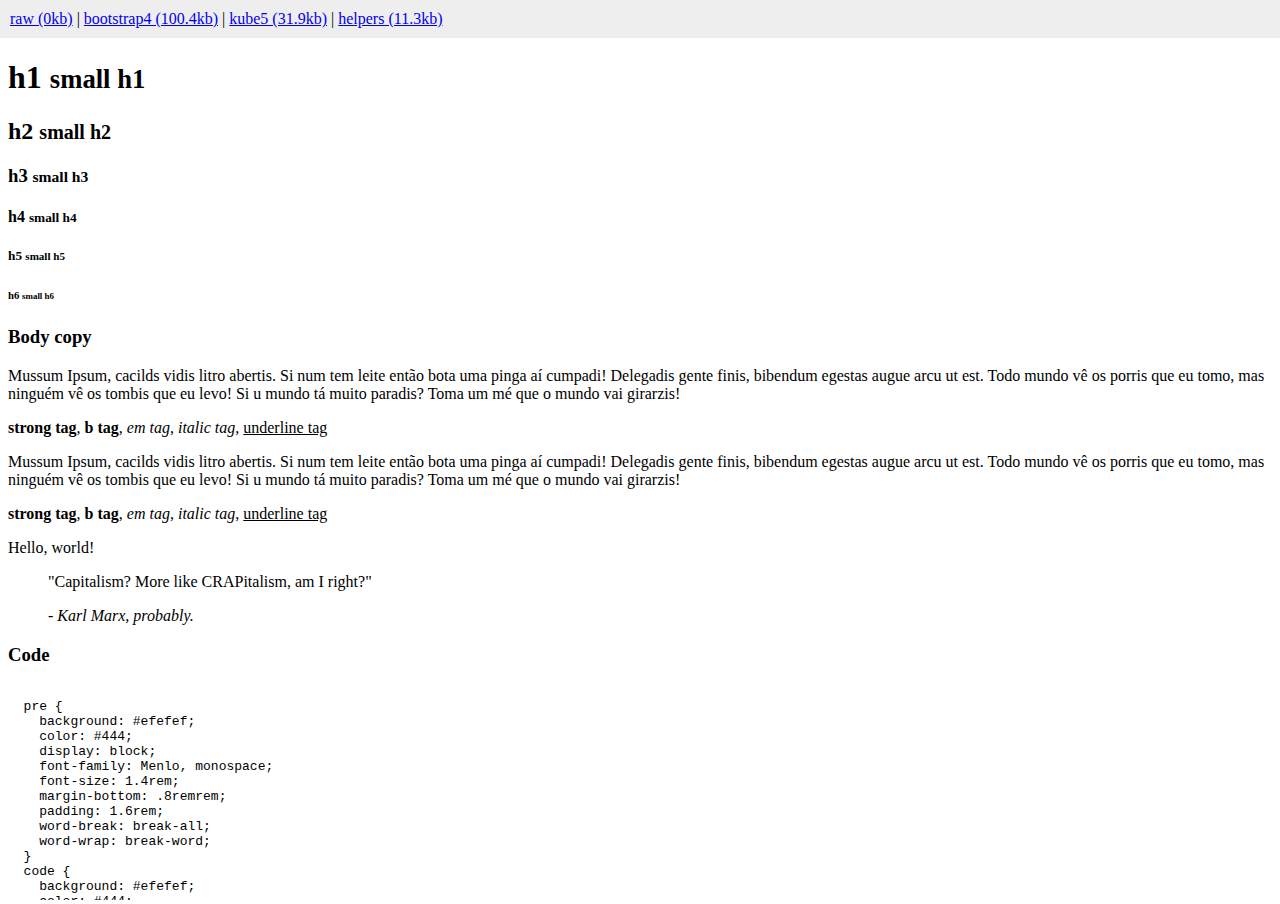
<file: tests/typo/index.html>
<!DOCTYPE html>
<html style="height: 100%">
  <head>
    <meta charset="utf-8">
    <title></title>
    <style>
    * { box-sizing: border-box; }
    </style>
    <script src="../../jquery.min.js"></script>
    <script>
    $(function () {
      $('a').click(function () {
        // if($(this).data('css'))
        var contents    = $("iframe").contents();
        var link_tag    = $("iframe").contents().find("#css_test");
        var helper_info = $("iframe").contents().find("#helper_info");

        if($(this).data('css')=='!helpers') {
          link_tag.attr('href', '../css/helpers.css')
          helper_info.show()
        }
        else {
          helper_info.hide()
          link_tag.attr('href', '../tests/typo/'+$(this).data('css'))
        }

        // .append($("<link/>", { rel: "stylesheet", href: '../tests/typo/'+$(this).data('css'), type: "text/css" }));
        return false;
      })
    })
    </script>
  </head>
  <body style="height: 100%; margin:0; padding:0; overflow:hidden">
    <div style="position:absolute; width:100%; background:#eee; padding:10px">
      <a target="iframe" href="../../templates/typo.html" data-css="">raw (0kb)</a>
      | <a target="iframe" href="../../templates/typo.html" data-css="typo-bootstrap4.css">bootstrap4 (100.4kb)</a>
      | <a target="iframe" href="../../templates/typo.html" data-css="typo-kube5.css">kube5 (31.9kb)</a>
      | <a target="iframe" href="../../templates/typo.html" data-css="!helpers">helpers (11.3kb)</a>
    </div>
    <iframe name="iframe" src="../../templates/typo.html" style="width:100%; height: 100%; border:0"></iframe>
  </body>
</html>
</file>
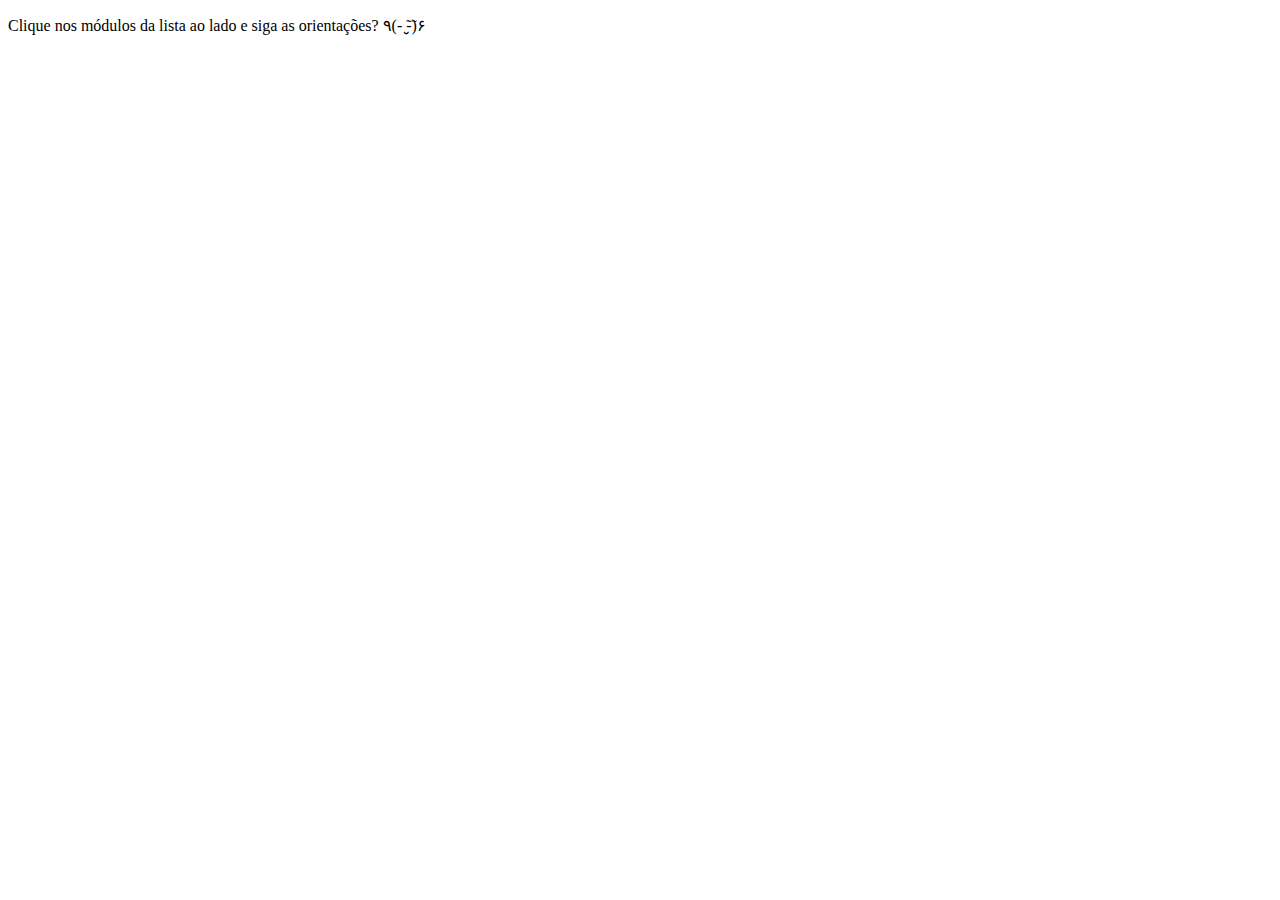
<file: start.html>
<!DOCTYPE html>
<html>
  <head>
    <meta charset="utf-8">
    <title></title>
  </head>
  <body>
    <p>
      Clique nos módulos da lista ao lado e siga as orientações?   ٩(- ̮̮̃-̃)۶
    </p>
  </body>
</html>
</file>
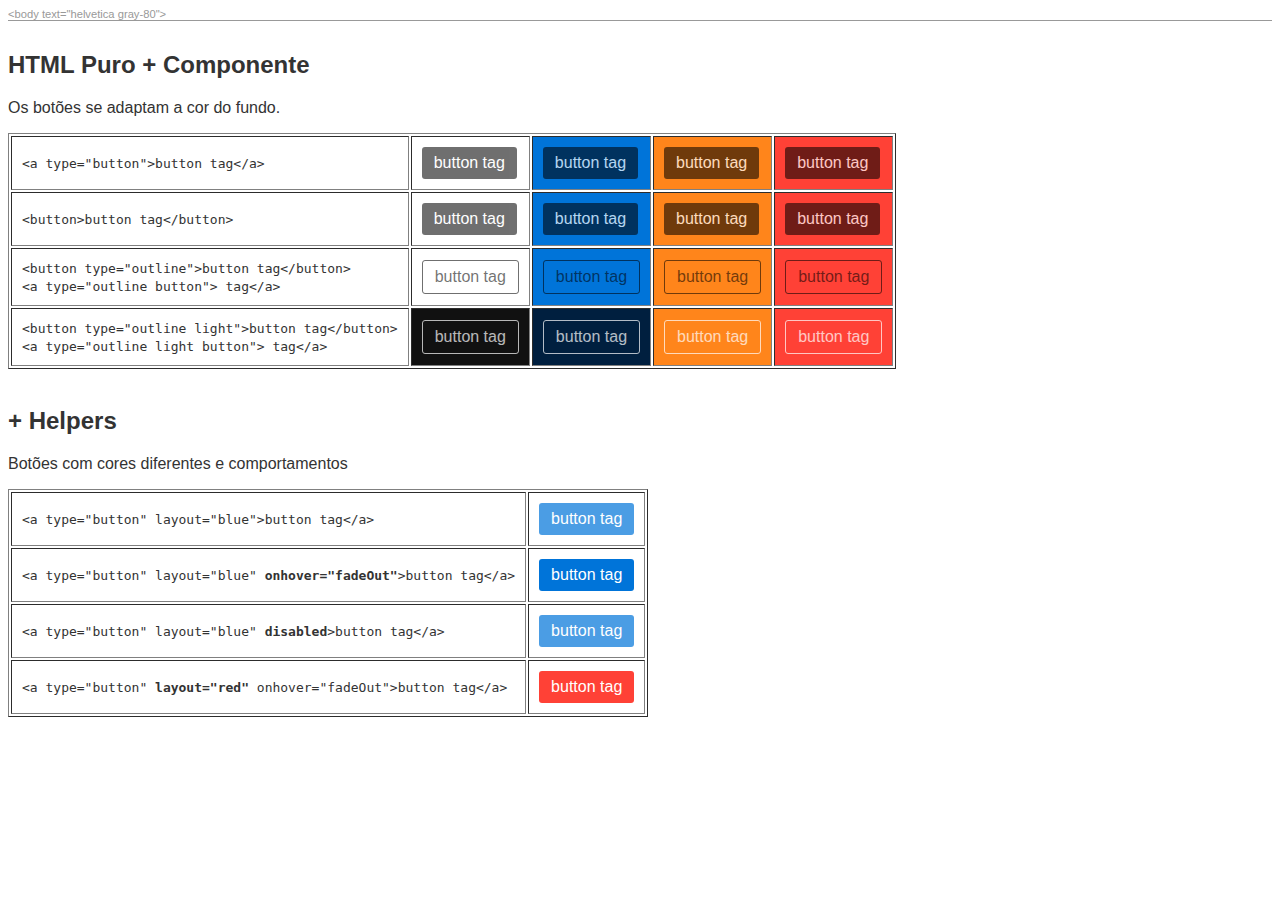
<file: templates/rocketbase-buttons.html>
<!DOCTYPE html>
<html>
  <head>
    <meta charset="utf-8">
    <title></title>
    <link rel="stylesheet" href="../css/helpers.css" media="screen" />
    <link rel="stylesheet" href="../css/rocketbase-button.css" media="screen" />
  </head>
  <body text="helvetica gray-80">

    <div text=".7em gray-40" style="margin-bottom:30px; border-bottom:1px solid #999">
      &lt;body text="helvetica gray-80">
    </div>

    <h2>HTML Puro + Componente</h2>
    <p>
      Os botões se adaptam a cor do fundo.
    </p>
    <table border="1" cellpadding="10">
      <tr>
        <td>
          <code>&lt;a type="button">button tag&lt;/a></code>
        </td>
        <td>
          <a type="button">button tag</a>
        </td>
        <td layout="blue">
          <a type="button">button tag</a>
        </td>
        <td layout="orange">
          <a type="button">button tag</a>
        </td>
        <td layout="red">
          <a type="button">button tag</a>
        </td>
      </tr>
      <tr>
        <td>
          <code>&lt;button>button tag&lt;/button></code>
        </td>
        <td>
          <button>button tag</button>
        </td>
        <td layout="blue">
          <button>button tag</button>
        </td>
        <td layout="orange">
          <button>button tag</button>
        </td>
        <td layout="red">
          <button>button tag</button>
        </td>
      </tr>
      <tr>
        <td>
          <code>&lt;button type="outline">button tag&lt;/button></code> <br />
          <code>&lt;a type="outline button"> tag&lt;/a></code>
        </td>
        <td>
          <button type="outline">button tag</button>
        </td>
        <td layout="blue">
          <button type="outline">button tag</button>
        </td>
        <td layout="orange">
          <button type="outline">button tag</button>
        </td>
        <td layout="red">
          <button type="outline">button tag</button>
        </td>
      </tr>
      <tr>
        <td>
          <code>&lt;button type="outline light">button tag&lt;/button></code> <br />
          <code>&lt;a type="outline light button"> tag&lt;/a></code>
        </td>
        <td layout="black">
          <button type="outline light">button tag</button>
        </td>
        <td layout="navy">
          <button type="outline light">button tag</button>
        </td>
        <td layout="orange">
          <button type="outline light">button tag</button>
        </td>
        <td layout="red">
          <button type="outline light">button tag</button>
        </td>
      </tr>
    </table>
    <br />

    <h2>+ Helpers</h2>
    <p>
      Botões com cores diferentes e comportamentos
    </p>
    <table border="1" cellpadding="10">
      <tr>
        <td>
          <code>&lt;a type="button" layout="blue">button tag&lt;/a></code>
        </td>
        <td>
          <a type="button" layout="blue">button tag</a>
        </td>
      </tr>
      <tr>
        <td>
          <code>&lt;a type="button" layout="blue" <b>onhover="fadeOut"</b>>button tag&lt;/a></code>
        </td>
        <td>
          <a type="button" layout="blue" onhover="fadeOut">button tag</a>
        </td>
      </tr>
      <tr>
        <td>
          <code>&lt;a type="button" layout="blue" <b>disabled</b>>button tag&lt;/a></code>
        </td>
        <td>
          <a type="button" layout="blue" disabled>button tag</a>
        </td>
      </tr>
      <tr>
        <td>
          <code>&lt;a type="button" <b>layout="red"</b> onhover="fadeOut">button tag&lt;/a></code>
        </td>
        <td>
          <a type="button" layout="red" onhover="fadeOut">button tag</a>
        </td>
      </tr>
    </table>

  </body>
</html>
</file>
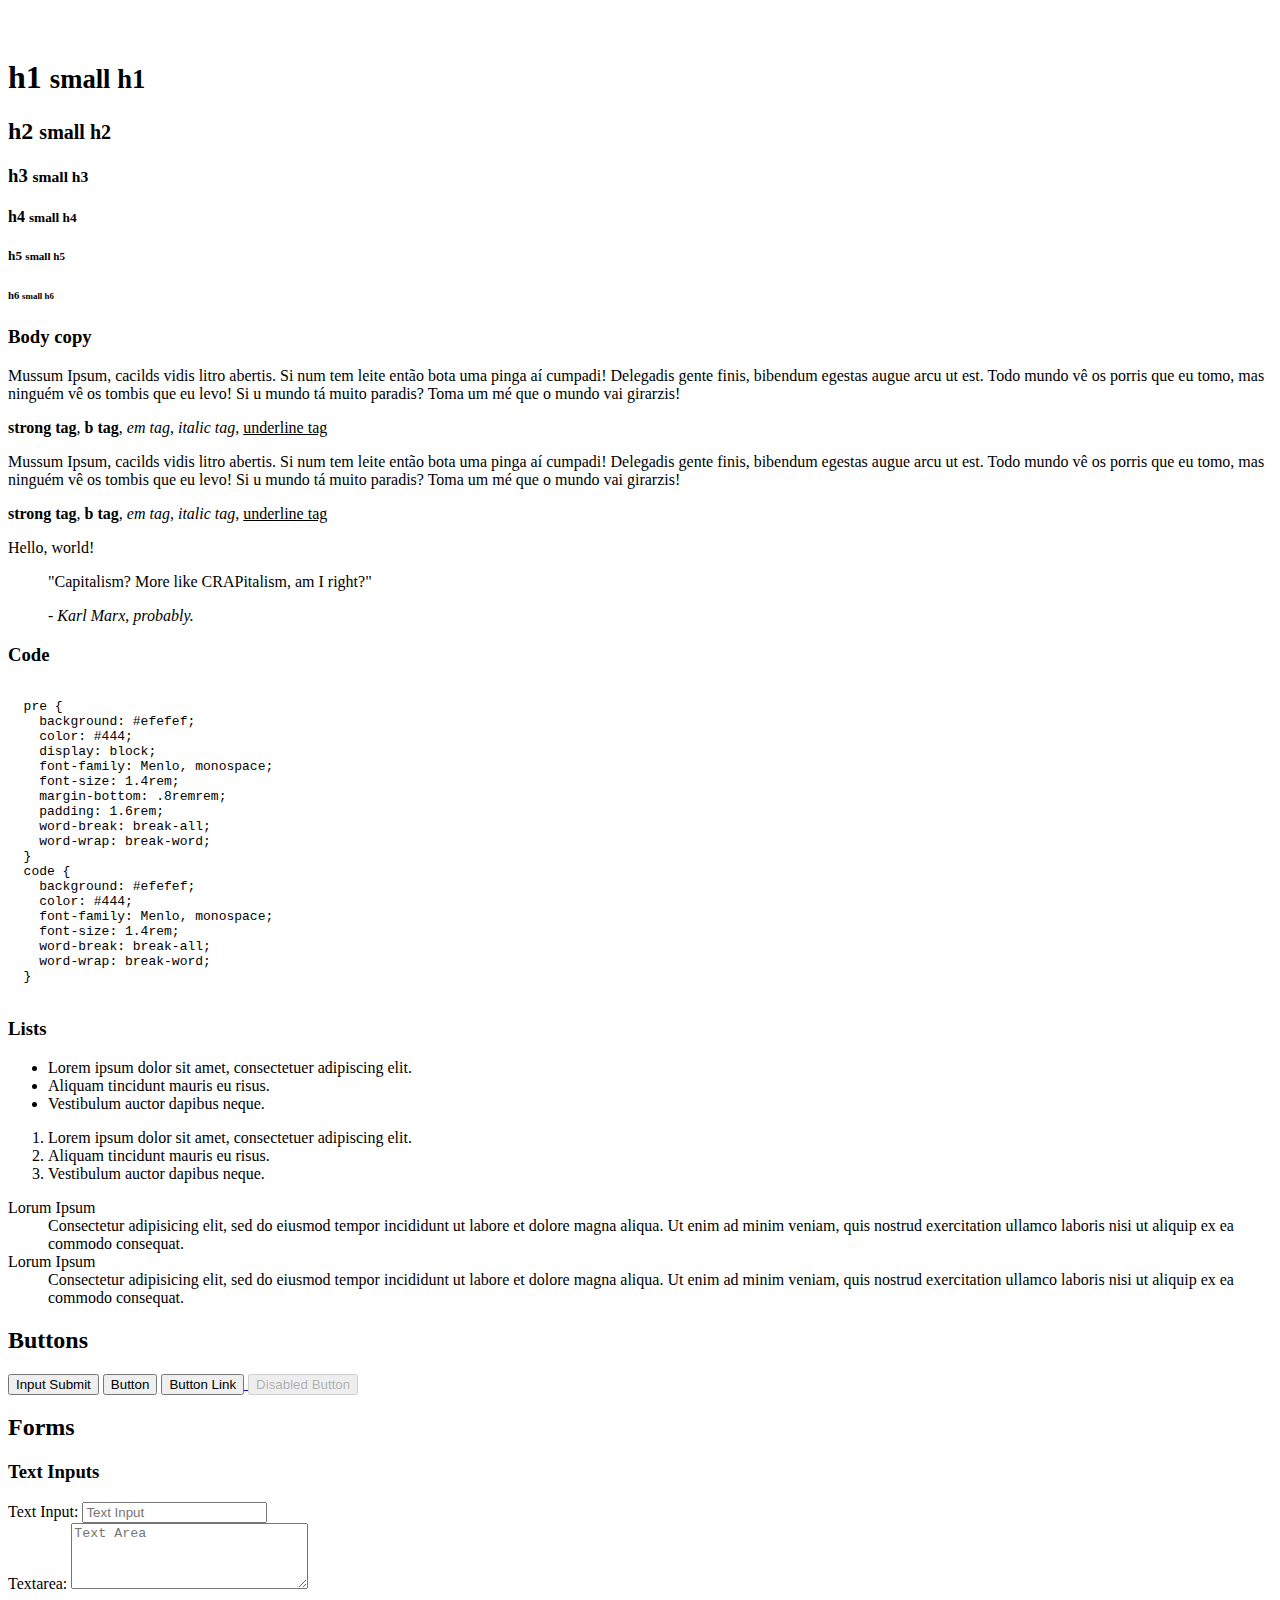
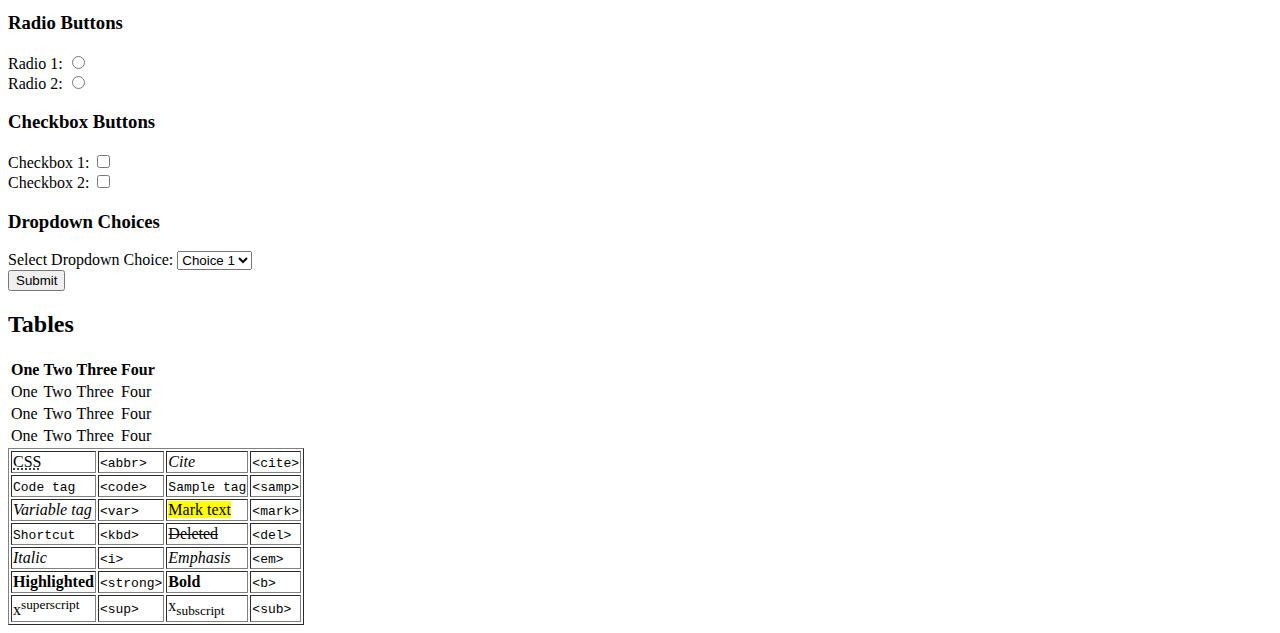
<file: templates/typo.html>
<!DOCTYPE html>
<html>

<head>
  <meta charset="utf-8">
  <title></title>
  <link id="css_test" rel="stylesheet" href="" media="screen" />
  <style>
  body { color: #000; }
  </style>
</head>

<body style="padding-top:30px" text="ubuntu .9em line-1.5 gray-90">

  <pre id="helper_info" layout="right" style="display:none">
    <code>Apenas com o código: &lt;body text="ubuntu .9em line-1.5 gray-90"></code>
  </pre>

  <h1>h1 <small>small h1</small> </h1>
  <h2>h2 <small>small h2</small> </h2>
  <h3>h3 <small>small h3</small> </h3>
  <h4>h4 <small>small h4</small> </h4>
  <h5>h5 <small>small h5</small> </h5>
  <h6>h6 <small>small h6</small> </h6>

  <h3>Body copy</h3>
  <p>Mussum Ipsum, cacilds vidis litro abertis. Si num tem leite então bota uma pinga aí cumpadi! Delegadis gente finis, bibendum egestas augue arcu ut est. Todo mundo vê os porris que eu tomo, mas ninguém vê os tombis que eu levo! Si u mundo tá muito paradis? Toma um mé que o mundo vai girarzis!</p>
  <p> <strong>strong tag</strong>, <b>b tag</b>, <em>em tag</em>, <i>italic tag</i>, <u>underline tag</u>
  </p>
  <p>Mussum Ipsum, cacilds vidis litro abertis. Si num tem leite então bota uma pinga aí cumpadi! Delegadis gente finis, bibendum egestas augue arcu ut est. Todo mundo vê os porris que eu tomo, mas ninguém vê os tombis que eu levo! Si u mundo tá muito paradis? Toma um mé que o mundo vai girarzis!</p>
  <p> <strong>strong tag</strong>, <b>b tag</b>, <em>em tag</em>, <i>italic tag</i>, <u>underline tag</u>
  </p>
  <figcaption>Hello, world!</figcaption>
  <blockquote>
    <p>
      "Capitalism? More like CRAPitalism, am I right?"
    </p>
    <cite>- Karl Marx, probably.</cite>
  </blockquote>

  <h3>Code</h3> <pre>
  <code>
  pre {
    background: #efefef;
    color: #444;
    display: block;
    font-family: Menlo, monospace;
    font-size: 1.4rem;
    margin-bottom: .8remrem;
    padding: 1.6rem;
    word-break: break-all;
    word-wrap: break-word;
  }
  code {
    background: #efefef;
    color: #444;
    font-family: Menlo, monospace;
    font-size: 1.4rem;
    word-break: break-all;
    word-wrap: break-word;
  }
  </code>
</pre>

  <h3>Lists</h3>
  <ul>
    <li>Lorem ipsum dolor sit amet, consectetuer adipiscing elit.</li>
    <li>Aliquam tincidunt mauris eu risus.</li>
    <li>Vestibulum auctor dapibus neque.</li>
  </ul>
  <ol>
    <li>Lorem ipsum dolor sit amet, consectetuer adipiscing elit.</li>
    <li>Aliquam tincidunt mauris eu risus.</li>
    <li>Vestibulum auctor dapibus neque.</li>
  </ol>
  <dl> <dt>Lorum Ipsum</dt>
    <dd>Consectetur adipisicing elit, sed do eiusmod tempor incididunt ut labore et dolore magna aliqua. Ut enim ad minim veniam, quis nostrud exercitation ullamco laboris nisi ut aliquip ex ea commodo consequat.</dd> <dt>Lorum Ipsum</dt>
    <dd>Consectetur adipisicing elit, sed do eiusmod tempor incididunt ut labore et dolore magna aliqua. Ut enim ad minim veniam, quis nostrud exercitation ullamco laboris nisi ut aliquip ex ea commodo consequat.</dd>
  </dl>

  <h2>Buttons</h2>
  <input type=submit value="Input Submit">
  <button>Button</button>
  <a href="#">
    <button>Button Link</button>
  </a>
  <button disabled>Disabled Button</button>

  <h2>Forms</h2>
  <form>
    <h3>Text Inputs</h3>
    <label for=name>Text Input:</label>
    <input name=name id=name tabindex=1 placeholder="Text Input">
    <br>
    <label for=textarea>Textarea:</label>
    <textarea rows=4 cols=27 id=textarea placeholder="Text Area"></textarea>

    <h3>Radio Buttons</h3>
    <label for=radio-choice-1>Radio 1:</label>
    <input type=radio name=radio-1 id=radio-1 tabindex=1 value=radio-1 />
    <br>
    <label for=radio-2>Radio 2:</label>
    <input type=radio name=radio-2 id=radio-2 tabindex=2 value=radio-2 />

    <h3>Checkbox Buttons</h3>
    <label for=checkbox>Checkbox 1:</label>
    <input type=checkbox name=checkbox id=checkbox />
    <br>
    <label for=checkbox>Checkbox 2:</label>
    <input type=checkbox name=checkbox id=checkbox />

    <h3>Dropdown Choices</h3>
    <label for=select-choice>Select Dropdown Choice:</label>
    <select name=select-choice id=select-choice>
      <option value="Choice 1">Choice 1</option>
      <option value="Choice 2">Choice 2</option>
      <option value="Choice 3">Choice 3</option>
    </select>
    <br>

    <input type=submit value=Submit> </form>
  <h2>Tables</h2>
  <table>
    <thead>
      <tr>
        <th>One</th>
        <th>Two</th>
        <th>Three</th>
        <th>Four</th>
      </tr>
    </thead>
    <tbody>
      <tr>
        <td>One</td>
        <td>Two</td>
        <td>Three</td>
        <td>Four</td>
      </tr>
      <tr>
        <td>One</td>
        <td>Two</td>
        <td>Three</td>
        <td>Four</td>
      </tr>
      <tr>
        <td>One</td>
        <td>Two</td>
        <td>Three</td>
        <td>Four</td>
      </tr>
    </tbody>
  </table>

  <table border="1">
    <tbody>
      <tr>
        <td><abbr title="Cascading Style Sheets">CSS</abbr>
        </td>
        <td><code>&lt;abbr&gt;</code>
        </td>
        <td><cite>Cite</cite>
        </td>
        <td><code>&lt;cite&gt;</code>
        </td>
      </tr>
      <tr>
        <td><code>Code tag</code>
        </td>
        <td><code>&lt;code&gt;</code>
        </td>
        <td><samp>Sample tag</samp>
        </td>
        <td><code>&lt;samp&gt;</code>
        </td>
      </tr>
      <tr>
        <td><var>Variable tag</var>
        </td>
        <td><code>&lt;var&gt;</code>
        </td>
        <td>
          <mark>Mark text</mark>
        </td>
        <td><code>&lt;mark&gt;</code>
        </td>
      </tr>
      <tr>
        <td><kbd>Shortcut</kbd>
        </td>
        <td><code>&lt;kbd&gt;</code>
        </td>
        <td><del>Deleted</del>
        </td>
        <td><code>&lt;del&gt;</code>
        </td>
      </tr>
      <tr>
        <td><i>Italic</i>
        </td>
        <td><code>&lt;i&gt;</code>
        </td>
        <td><em>Emphasis</em>
        </td>
        <td><code>&lt;em&gt;</code>
        </td>
      </tr>
      <tr>
        <td><strong>Highlighted</strong>
        </td>
        <td><code>&lt;strong&gt;</code>
        </td>
        <td><b>Bold</b>
        </td>
        <td><code>&lt;b&gt;</code>
        </td>
      </tr>
      <tr>
        <td>x<sup>superscript</sup>
        </td>
        <td><code>&lt;sup&gt;</code>
        </td>
        <td>x<sub>subscript</sub>
        </td>
        <td><code>&lt;sub&gt;</code>
        </td>
      </tr>
    </tbody>
  </table>

  </body>
</html>
</file>
<file: css/helpers.css>
/*!
 * Helpers CSS Framework
 */
/* Based on clrs.cc colors concept - http://clrs.cc/ */
/* =Text Helpers
-----------------------------------------------------------------------------*/
/* size */
[text~=small] {
  font-size: 85%; }

[text~=smaller] {
  font-size: 75%; }

[text~=large], [text~=big] {
  font-size: 125%; }

[text~=larger], [text~=bigger] {
  font-size: 145%; }

[text~=giant] {
  font-size: 250%; }

/* weight */
[text~=normal] {
  font-weight: normal !important; }

[text~=light] {
  font-weight: 300 !important; }

[text~=thin] {
  font-weight: 100 !important; }

[text~='semi-bold'] {
  font-weight: 500 !important; }

[text~=bold] {
  font-weight: 700 !important; }

[text~=bolder] {
  font-weight: 900 !important; }

/* alignment */
[text~=justify] {
  text-align: justify; }

[text~=center] {
  text-align: center; }

[text~=left] {
  text-align: left !important; }

[text~=right] {
  text-align: right; }

[text~=middle] {
  vertical-align: middle; }

[text~=baseline] {
  vertical-align: baseline; }

[text~=sub] {
  vertical-align: sub; }

[text~=super] {
  vertical-align: super; }

[text~=top] {
  vertical-align: top; }

[text~=bottom] {
  vertical-align: bottom; }

/* wrap/space */
[text~='break-all'] {
  word-break: break-all; }

[text~='keep-all'] {
  word-break: keep-all; }

[text~='break-word'] {
  word-wrap: break-word; }

[text~=nowrap] {
  white-space: nowrap; }

[text~=pre] {
  white-space: pre; }

[text~='pre-wrap'] {
  white-space: pre-wrap; }

[text~='pre-line'] {
  white-space: pre-line; }

[text~='indent'] {
  text-indent: 25px; }

[text~='line-1'] {
  line-height: 1; }

[text~='line-1.25'] {
  line-height: 1.25; }

[text~='line-1.5'] {
  line-height: 1.5; }

[text~='line-1.75'] {
  line-height: 1.75; }

[text~='line-2'] {
  line-height: 2; }

/* display */
[text~=hide] {
  display: none; }

/* variations */
[text~=italic] {
  font-style: italic; }

[text~=upper] {
  text-transform: uppercase; }

[text~=lower] {
  text-transform: lowercase; }

[text~=capitalize] {
  text-transform: capitalize; }

[text~=overline] {
  text-decoration: overline; }

[text~='line-through'] {
  text-decoration: line-through; }

[text~=underline] {
  text-decoration: underline; }

[text~='no-decoration'] {
  text-decoration: none; }

[text~='small-caps'] {
  text-variant: small-caps; }

/* direction */
[text~=rtl] {
  direction: rtl; }

[text~=ltr] {
  direction: ltr; }

/* colors */
[text~=required] {
  font-weight: bold;
  color: #a94442;
  font-size: 1.1em;
  text-transform: none; }

[text~=req],
[text~=danger], [text~=error] {
  color: #a94442; }

[text~=success] {
  color: #3c763d; }

[text~=highlight] {
  background-color: #f7f3e2; }

[text~=navy] {
  color: #001f3f; }

[text~=blue] {
  color: #0074D9; }

[text~=aqua] {
  color: #7FDBFF; }

[text~=teal] {
  color: #39CCCC; }

[text~=olive] {
  color: #3D9970; }

[text~=green] {
  color: #2ECC40; }

[text~=lime] {
  color: #01FF70; }

[text~=yellow] {
  color: #FFDC00; }

[text~=orange] {
  color: #FF851B; }

[text~=red] {
  color: #FF4136; }

[text~=fuchsia] {
  color: #F012BE; }

[text~=purple] {
  color: #B10DC9; }

[text~=maroon] {
  color: #85144b; }

[text~=white] {
  color: #FFFFFF; }

[text~=silver] {
  color: #DDDDDD; }

[text~=gray] {
  color: #AAAAAA; }

[text~=black] {
  color: #111111; }

[text~='gray-10'] {
  color: #e6e6e6; }

[text~='gray-20'] {
  color: #cccccc; }

[text~='gray-30'] {
  color: #b3b3b3; }

[text~='gray-40'] {
  color: #999999; }

[text~='gray-50'] {
  color: gray; }

[text~='gray-60'] {
  color: #666666; }

[text~='gray-70'] {
  color: #4d4d4d; }

[text~='gray-80'] {
  color: #333333; }

[text~='gray-90'] {
  color: #1a1a1a; }

[text~='black-10'] {
  color: rgba(0, 0, 0, 0.1); }

[text~='black-20'] {
  color: rgba(0, 0, 0, 0.2); }

[text~='black-30'] {
  color: rgba(0, 0, 0, 0.3); }

[text~='black-40'] {
  color: rgba(0, 0, 0, 0.4); }

[text~='black-50'] {
  color: rgba(0, 0, 0, 0.5); }

[text~='black-60'] {
  color: rgba(0, 0, 0, 0.6); }

[text~='black-70'] {
  color: rgba(0, 0, 0, 0.7); }

[text~='black-80'] {
  color: rgba(0, 0, 0, 0.8); }

[text~='black-90'] {
  color: rgba(0, 0, 0, 0.9); }

[text~='white-10'] {
  color: rgba(255, 255, 255, 0.1); }

[text~='white-20'] {
  color: rgba(255, 255, 255, 0.2); }

[text~='white-30'] {
  color: rgba(255, 255, 255, 0.3); }

[text~='white-40'] {
  color: rgba(255, 255, 255, 0.4); }

[text~='white-50'] {
  color: rgba(255, 255, 255, 0.5); }

[text~='white-60'] {
  color: rgba(255, 255, 255, 0.6); }

[text~='white-70'] {
  color: rgba(255, 255, 255, 0.7); }

[text~='white-80'] {
  color: rgba(255, 255, 255, 0.8); }

[text~='white-90'] {
  color: rgba(255, 255, 255, 0.9); }

/* =Layout Helpers
-----------------------------------------------------------------------------*/
/* clearfix */
[layout~=clearfix]:before, [layout~=clearfix]:after, [clearfix]:before, [clearfix]:after {
  content: " ";
  display: table; }
[layout~=clearfix]:after, [clearfix]:after {
  clear: both; }

/* blocks */
[layout~=block] {
  display: block; }

[layout~=table] {
  display: table; }

[layout~='table-cell'] {
  display: table-cell; }

[layout~='inline-block'] {
  display: inline-block; }

[layout~=first] {
  margin-left: 0 !important; }

[layout~=last] {
  margin-right: 0 !important; }

[layout~=start] {
  margin-top: 0 !important; }

[layout~=end] {
  margin-bottom: 0 !important; }

/* padding */
[layout~='padding-5'] {
  padding: 5px; }

[layout~='h-padding-5'] {
  padding-left: 5px;
  padding-right: 5px; }

[layout~='v-padding-5'] {
  padding-top: 5px;
  padding-bottom: 5px; }

[layout~='padding-10'] {
  padding: 10px; }

[layout~='h-padding-10'] {
  padding-left: 10px;
  padding-right: 10px; }

[layout~='v-padding-10'] {
  padding-top: 10px;
  padding-bottom: 10px; }

[layout~='padding-15'] {
  padding: 15px; }

[layout~='h-padding-15'] {
  padding-left: 15px;
  padding-right: 15px; }

[layout~='v-padding-15'] {
  padding-top: 15px;
  padding-bottom: 15px; }

[layout~='padding-20'] {
  padding: 20px; }

[layout~='h-padding-20'] {
  padding-left: 20px;
  padding-right: 20px; }

[layout~='v-padding-20'] {
  padding-top: 20px;
  padding-bottom: 20px; }

[layout~='padding-30'] {
  padding: 30px; }

[layout~='h-padding-30'] {
  padding-left: 30px;
  padding-right: 30px; }

[layout~='v-padding-30'] {
  padding-top: 30px;
  padding-bottom: 30px; }

[layout~='padding-40'] {
  padding: 40px; }

[layout~='h-padding-40'] {
  padding-left: 40px;
  padding-right: 40px; }

[layout~='v-padding-40'] {
  padding-top: 40px;
  padding-bottom: 40px; }

/* margin */
[layout~='margin-5'] {
  margin: 5px; }

[layout~='h-margin-5'] {
  margin-left: 5px;
  margin-right: 5px; }

[layout~='v-margin-5'] {
  margin-top: 5px;
  margin-bottom: 5px; }

[layout~='margin-10'] {
  margin: 10px; }

[layout~='h-margin-10'] {
  margin-left: 10px;
  margin-right: 10px; }

[layout~='v-margin-10'] {
  margin-top: 10px;
  margin-bottom: 10px; }

[layout~='margin-15'] {
  margin: 15px; }

[layout~='h-margin-15'] {
  margin-left: 15px;
  margin-right: 15px; }

[layout~='v-margin-15'] {
  margin-top: 15px;
  margin-bottom: 15px; }

[layout~='margin-20'] {
  margin: 20px; }

[layout~='h-margin-20'] {
  margin-left: 20px;
  margin-right: 20px; }

[layout~='v-margin-20'] {
  margin-top: 20px;
  margin-bottom: 20px; }

[layout~='margin-30'] {
  margin: 30px; }

[layout~='h-margin-30'] {
  margin-left: 30px;
  margin-right: 30px; }

[layout~='v-margin-30'] {
  margin-top: 30px;
  margin-bottom: 30px; }

[layout~='margin-40'] {
  margin: 40px; }

[layout~='h-margin-40'] {
  margin-left: 40px;
  margin-right: 40px; }

[layout~='v-margin-40'] {
  margin-top: 40px;
  margin-bottom: 40px; }

/* alignment */
[layout~=center] {
  margin: auto; }

[layout~=left] {
  float: left; }

[layout~=right] {
  float: right; }

[layout~=clear] {
  clear: both !important; }

[layout~='clear-left'] {
  clear: left !important; }

[layout~='clear-right'] {
  clear: right !important; }

/* borders */
[layout~=circle] {
  border-radius: 50%; }

[layout~='few-rounded'] {
  border-radius: 3px; }

[layout~=rounded] {
  border-radius: 6px; }

[layout~='more-rounded'] {
  border-radius: 12px; }

/* lists */
[layout~=flat] {
  padding-left: 0;
  list-style: none; }

/* position */
[layout~=absolute] {
  position: absolute !important; }

[layout~=fixed] {
  position: fixed !important; }

[layout~=static] {
  position: static !important; }

[layout~=relative] {
  position: relative !important; }

/* resets */
[layout~='no-padding'] {
  padding: 0 !important; }

[layout~='no-margin'] {
  margin: 0 !important; }

[layout~='no-border'] {
  border: 0 !important; }

[layout~='no-radius'] {
  border-radius: 0 !important; }

[layout~='full-height'] {
  height: 100% !important;
  max-height: 100% !important; }

[layout~='full-width'], [layout~='fluid'] {
  width: 100% !important;
  max-width: 100% !important; }

/* Responsive embedded objects */
[layout~='video-wrapper'] {
  height: 0;
  padding-bottom: 56.25%;
  position: relative; }
  [layout~='video-wrapper'] iframe, [layout~='video-wrapper'] object, [layout~='video-wrapper'] embed {
    position: absolute;
    top: 0;
    left: 0;
    width: 100%;
    height: 100%; }

/* z-index */
[layout~='z-10'] {
  z-index: 10; }

[layout~='z-20'] {
  z-index: 20; }

[layout~='z-30'] {
  z-index: 30; }

[layout~='z-40'] {
  z-index: 40; }

[layout~='z-50'] {
  z-index: 50; }

[layout~='z-60'] {
  z-index: 60; }

[layout~='z-70'] {
  z-index: 70; }

[layout~='z-80'] {
  z-index: 80; }

[layout~='z-90'] {
  z-index: 90; }

[layout~='z-100'] {
  z-index: 100; }

[layout~='z-1000'] {
  z-index: 1000; }

[layout~='z-10000'] {
  z-index: 10000; }

[layout~=half] {
  width: 50%; }

/* colors */
[layout~=navy] {
  background-color: #001f3f !important; }

[layout~=blue] {
  background-color: #0074D9 !important; }

[layout~=aqua] {
  background-color: #7FDBFF !important; }

[layout~=teal] {
  background-color: #39CCCC !important; }

[layout~=olive] {
  background-color: #3D9970 !important; }

[layout~=green] {
  background-color: #2ECC40 !important; }

[layout~=lime] {
  background-color: #01FF70 !important; }

[layout~=yellow] {
  background-color: #FFDC00 !important; }

[layout~=orange] {
  background-color: #FF851B !important; }

[layout~=red] {
  background-color: #FF4136 !important; }

[layout~=fuchsia] {
  background-color: #F012BE !important; }

[layout~=purple] {
  background-color: #B10DC9 !important; }

[layout~=maroon] {
  background-color: #85144b !important; }

[layout~=white] {
  background-color: #FFFFFF !important; }

[layout~=silver] {
  background-color: #DDDDDD !important; }

[layout~=gray] {
  background-color: #AAAAAA !important; }

[layout~=black] {
  background-color: #111111 !important; }

/* opacity */
[layout~='opacity-10'] {
  opacity: 0.1; }

[layout~='opacity-20'] {
  opacity: 0.2; }

[layout~='opacity-30'] {
  opacity: 0.3; }

[layout~='opacity-40'] {
  opacity: 0.4; }

[layout~='opacity-50'] {
  opacity: 0.5; }

[layout~='opacity-60'] {
  opacity: 0.6; }

[layout~='opacity-70'] {
  opacity: 0.7; }

[layout~='opacity-80'] {
  opacity: 0.8; }

[layout~='opacity-90'] {
  opacity: 0.9; }

[layout~='opacity-100'] {
  opacity: 1; }

[layout~='gray-10'] {
  background-color: #e6e6e6; }

[layout~='gray-20'] {
  background-color: #cccccc; }

[layout~='gray-30'] {
  background-color: #b3b3b3; }

[layout~='gray-40'] {
  background-color: #999999; }

[layout~='gray-50'] {
  background-color: gray; }

[layout~='gray-60'] {
  background-color: #666666; }

[layout~='gray-70'] {
  background-color: #4d4d4d; }

[layout~='gray-80'] {
  background-color: #333333; }

[layout~='gray-90'] {
  background-color: #1a1a1a; }

/* =Display Helpers
-----------------------------------------------------------------------------*/
[display~=hidden], [hidden] {
  display: none; }

[display~=visible] {
  visibility: visible; }

[display~=insivible] {
  visibility: hidden; }

/* Responsive Utilities */
@media print {
  [on-printer~=hide] {
    display: none !important; }

  [on-printer~=show] {
    display: block !important; } }
@media (max-width: 480px) {
  [on-mobile~=hidden] {
    display: none; }

  [on-mobile~=inline] {
    display: inline; }

  [on-mobile~='inline-block'] {
    display: inline-block; }

  [on-mobile~=show], [on-mobile~=visible], [on-mobile~=block] {
    display: block; }

  [on-mobile~=left] {
    float: left; }

  [on-mobile~=right] {
    float: right; }

  [on-mobile~='no-float'] {
    float: none; }

  [on-mobile~=clear] {
    clear: both; }

  [on-mobile~=clear-left] {
    clear: left; }

  [on-mobile~=clear-right] {
    clear: left-right; }

  [on-mobile~=full-width] {
    width: 100%; } }
@media (max-width: 768px) {
  [on-tablet~=hidden] {
    display: none; }

  [on-tablet~=inline] {
    display: inline; }

  [on-tablet~='inline-block'] {
    display: inline-block; }

  [on-tablet~=show], [on-tablet~=visible], [on-tablet~=block] {
    display: block; }

  [on-tablet~=left] {
    float: left; }

  [on-tablet~=right] {
    float: right; }

  [on-tablet~='no-float'] {
    float: none; }

  [on-tablet~=clear] {
    clear: both; }

  [on-tablet~=clear-left] {
    clear: left; }

  [on-tablet~=clear-right] {
    clear: left-right; }

  [on-tablet~=full-width] {
    width: 100%; } }
@media (max-width: 992px) {
  [on-netbook~=hidden] {
    display: none; }

  [on-netbook~=inline] {
    display: inline; }

  [on-netbook~='inline-block'] {
    display: inline-block; }

  [on-netbook~=show], [on-netbook~=visible], [on-netbook~=block] {
    display: block; }

  [on-netbook~=left] {
    float: left; }

  [on-netbook~=right] {
    float: right; }

  [on-netbook~='no-float'] {
    float: none; }

  [on-netbook~=clear] {
    clear: both; }

  [on-netbook~=clear-left] {
    clear: left; }

  [on-netbook~=clear-right] {
    clear: left-right; }

  [on-netbook~=full-width] {
    width: 100%; } }
@media (max-width: 1200px) {
  [on-desktop~=hidden] {
    display: none; }

  [on-desktop~=inline] {
    display: inline; }

  [on-desktop~='inline-block'] {
    display: inline-block; }

  [on-desktop~=show], [on-desktop~=visible], [on-desktop~=block] {
    display: block; }

  [on-desktop~=left] {
    float: left; }

  [on-desktop~=right] {
    float: right; }

  [on-desktop~='no-float'] {
    float: none; }

  [on-desktop~=clear] {
    clear: both; }

  [on-desktop~=clear-left] {
    clear: left; }

  [on-desktop~=clear-right] {
    clear: left-right; }

  [on-desktop~=full-width] {
    width: 100%; } }
@media print {
  [on-print~=hidden] {
    display: hidden; }

  [on-print~=inline] {
    display: inline; }

  [on-print~='inline-block'] {
    display: inline-block; }

  [on-print~=show], [on-print~=visible], [on-print~=block] {
    display: block; }

  [on-print~=left] {
    float: left; }

  [on-print~=right] {
    float: right; }

  [on-print~='no-float'] {
    float: none; }

  [on-print~=clear] {
    clear: both; }

  [on-print~=clear-left] {
    clear: left; }

  [on-print~=clear-right] {
    clear: left-right; } }

/*# sourceMappingURL=helpers.css.map */




/* SOMETHING NEW IS COMMING >=D */

[layout~='margin-top-15'] { margin-top:15px }
[layout~='overflow-hidden'] { overflow:hidden }

[text~='8px'] { font-size:8px }
[text~='9px'] { font-size:9px }
[text~='10px'] { font-size:10px }
[text~='11px'] { font-size:11px }
[text~='12px'] { font-size:12px }
[text~='13px'] { font-size:14px }
[text~='14px'] { font-size:14px }
[text~='15px'] { font-size:15px }
[text~='16px'] { font-size:16px }
[text~='18px'] { font-size:18px }
[text~='20px'] { font-size:20px }
[text~='22px'] { font-size:22px }

[text~='.5em'] { font-size:.5em }
[text~='.6em'] { font-size:.6em }
[text~='.7em'] { font-size:.7em }
[text~='.8em'] { font-size:.8em }
[text~='.9em'] { font-size:.9em }
[text~='1em'] { font-size:1em }
[text~='1.1em'] { font-size:1.1em }
[text~='1.2em'] { font-size:1.2em }
[text~='1.3em'] { font-size:1.3em }
[text~='1.4em'] { font-size:1.4em }
[text~='1.5em'] { font-size:1.5em }
[text~='1.6em'] { font-size:1.6em }
[text~='1.7em'] { font-size:1.7em }
[text~='1.8em'] { font-size:1.8em }
[text~='1.9em'] { font-size:1.9em }
[text~='2em'] { font-size:2em }
[text~='2.2em'] { font-size:2.2em }
[text~='2.4em'] { font-size:2.4em }

[text~='ubuntu'] { font-family: Ubuntu, "times new roman", times, serif }
[text~='arial'] { font-family: Arial, Helvetica, sans-serif }
[text~='lucida'] { font-family: "Lucida Sans Unicode", "Lucida Grande", Lucida, sans-serif }
[text~='tahoma'] { font-family: Tahoma, sans-serif }
[text~='trebuchet'] { font-family: Trebuchet, "Trebuchet MS", Arial, Helvetica, sans-serif }
[text~='verdana'] { font-family: Verdana, Geneva, Arial, Helvetica, sans-serif; }
[text~='georgia'] { font-family: Georgia, Times, serif; }
[text~='helvetica'] { font-family: 'Helvetica Neue', Helvetica, Arial, sans-serif }
[text~='mono'], [text~='courier'] { font-family: 'Courier New', monospace }
[text~='times'] { font-family: "Times New Roman", Times, serif; }
[text~='impact'] { font-family: Impact, Charcoal, sans-serif; }

[onhover~=fadeOut] { opacity: 1 !important }
[onhover~=fadeOut]:hover { opacity: .7 !important }
[onhover~=fadeIn] { opacity: .7 !important }
[onhover~=fadeIn]:hover { opacity: 1 !important }
[onhover~=pointer] { cursor: pointer }
</file>
<file: css/rocketbase-button.css>
button, [type~=button] {
  display: inline-block; /* for [type=button] */
  /*vertical-align: top;*/

  font-size: 1rem;
  font-weight: 400;

  line-height: 1;

  text-align: center;
  text-decoration: none;

  margin: 0;
  border: none;
  border-radius: 3px;
  box-shadow: none;

  cursor: pointer;

  color: #fff;
  background: rgba(0, 0, 0, .8); /* black-20 */
  padding: 8px 12px;

  opacity: .7;
}
button:hover, [type~=button]:hover {
  /*background: rgba(255, 255, 255, .5);*/
  opacity: 1;
}

[disabled] {
  opacity: .7;
  cursor: not-allowed;
}
[disabled]:hover {
  opacity: .7;
}
[type~=invisible] {
  background: none;
  border: 0;
}
[type~=invisible]:hover {
  /*background: rgba(0, 0, 0, .3);*/
}

[type~=outline] {
  color: rgba(0, 0, 0, .8); /* black-20 */
  background: none;
  border: 1px solid rgba(0, 0, 0, .8);
}
[type~=outline]:hover {
  background: none;
}

[type~=light] {
  color: #fff !important;
  border-color: #fff !important;
}
[type~=light]:hover {
  background: transparent;
}
</file>
